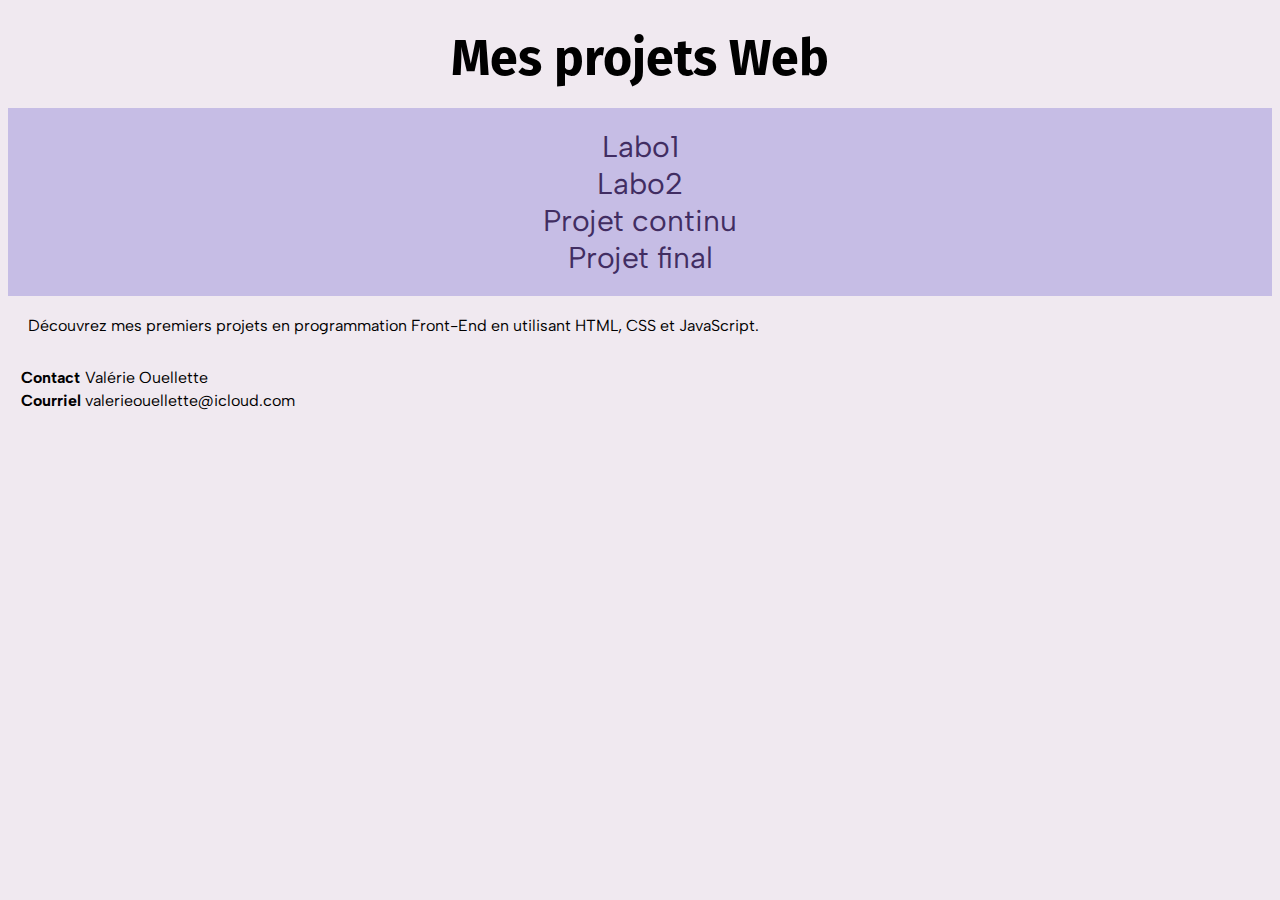
<file: index.html>
<!DOCTYPE html>
<html>
    <head>
        <meta charset="utf-8">
        <link rel="stylesheet" type="text/css" href="style.css">
        <link rel="icon" type="image/x-icon" href="https://png.pngtree.com/png-clipart/20191120/original/pngtree-flower-icon-isolated-png-image_5045578.jpg">
        <title>
            Mes projets Web
        </title>
    </head>
    <header>
        <h1>Mes projets Web</h1>
        <nav>
            <ul>
                <li><a href="labo1/index.html">Labo1</a></li>
                <li><a href="labo2/index.html">Labo2</a></li>
                <li><a href="Web-notes-de-cours">Projet continu</a></li>
                <li><a>Projet final</a></li>
            </ul>
        </nav>
    </header>
    <body>
        <p>Découvrez mes premiers projets en programmation Front-End en utilisant HTML, CSS et JavaScript.</p>
        <table>
            <tr>
                <td><b>Contact</b></td>
                <td>Valérie Ouellette</td>
            </tr>
            <tr>
                <td><b>Courriel</b></td>
                <td>valerieouellette@icloud.com</td>
            </tr>
        </table>
    </body>
</html>
</file>
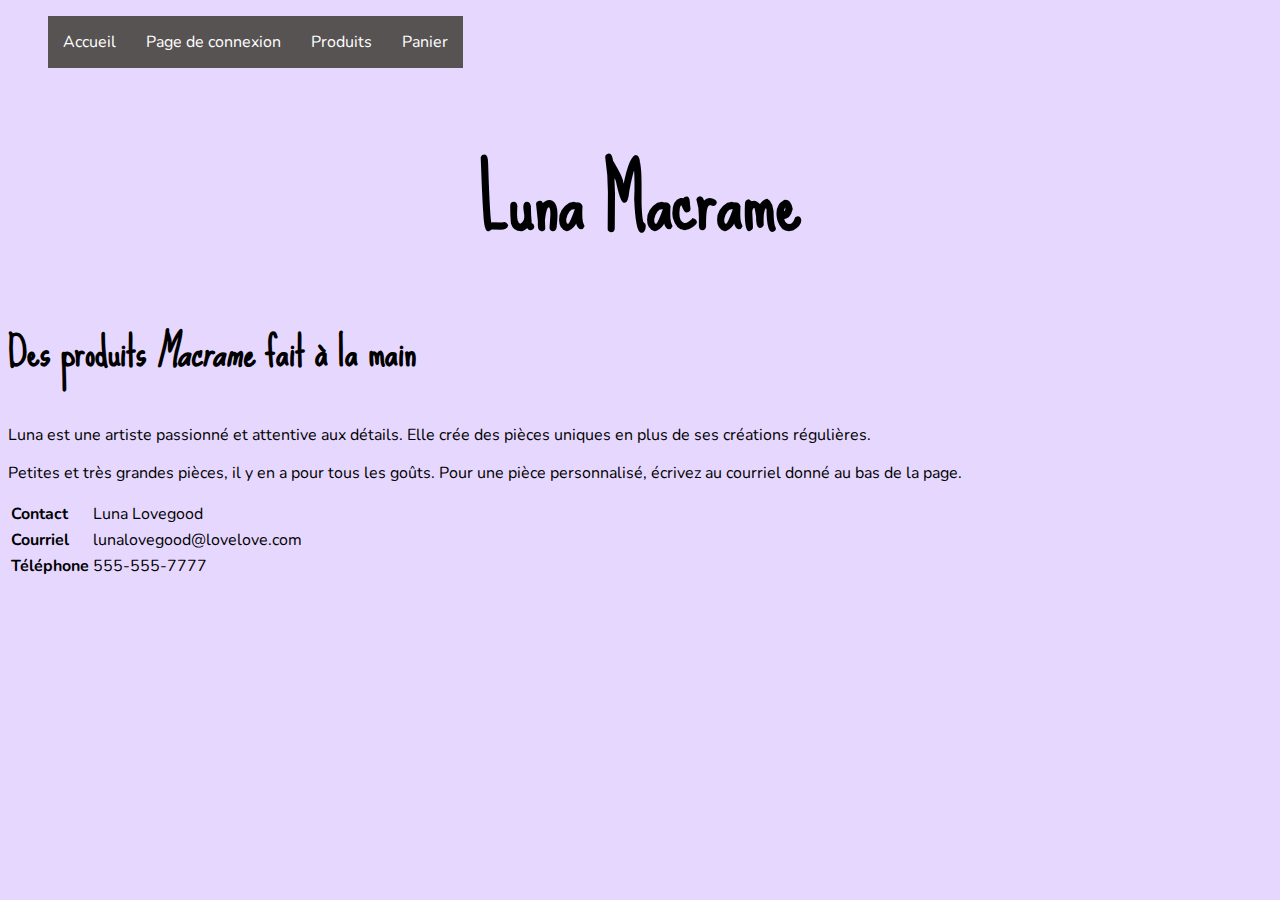
<file: labo1/index.html>
<!DOCTYPE html>
<html>
    <head>
        <meta charset="utf-8">
        <link rel="stylesheet" type="text/css" href="style.css">
        <link rel="icon" type="image/x-icon" href="https://static.thenounproject.com/png/3820101-200.png">
        <title>
            Macrame - Labo1
        </title>
    </head>
    <header>
        <nav>
            <ul>
                <li><a href="index.html">Accueil</a></li>
                <li><a href="connexion.html">Page de connexion</a></li>
                <li><a href="produits.html">Produits</a></li>
                <li><a href="panier.html">Panier</a></li>
            </ul>
        </nav>
    </header>
    <body>
        <h1>Luna Macrame</h1>
        <h2>Des produits <em>Macrame</em> fait à la main</h2>
        <p>Luna est une artiste passionné et attentive aux détails. Elle crée des pièces uniques en plus de ses créations régulières.</p>
        <p>Petites et très grandes pièces, il y en a pour tous les goûts. Pour une pièce personnalisé, écrivez au courriel donné au bas de la page.</p>  
        <table>
            <tr>
                <td><b>Contact</b></td>
                <td>Luna Lovegood</td>
            </tr>
            <tr>
                <td><b>Courriel</b></td>
                <td>lunalovegood@lovelove.com</td>
            </tr>
            <tr>
                <td><b>Téléphone</b></td>
                <td>555-555-7777</td>
            </tr>
        </table>
    </body>
</html>
</file>
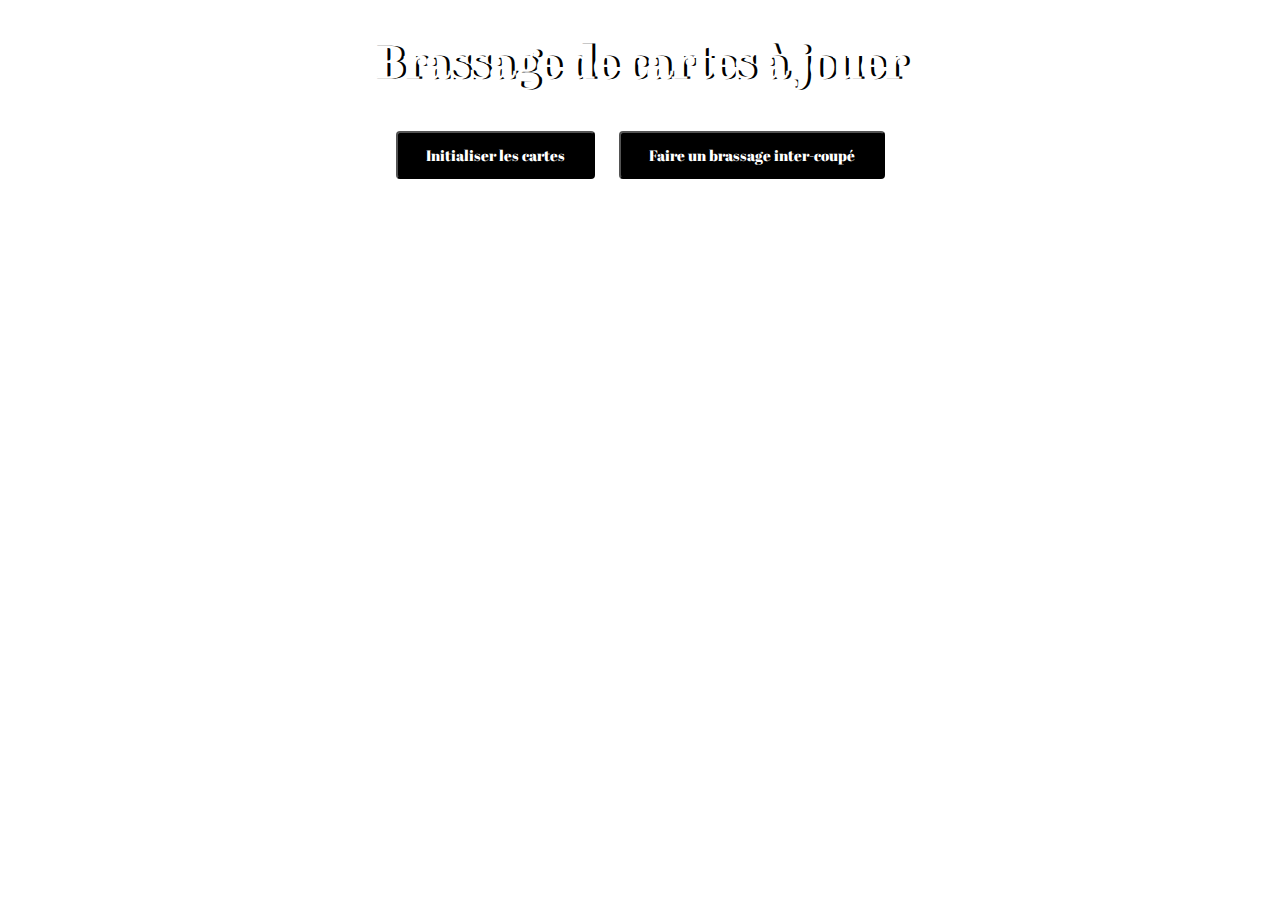
<file: labo2/index.html>
<!DOCTYPE html>
<html>
    <head>
        <meta charset="utf-8">
        <link rel="stylesheet" type="text/css" href="style.css">
        <link rel="icon" type="image/x-icon" href="https://cdn-icons-png.flaticon.com/512/3004/3004147.png">
        <title>
            Brassage de cartes à jouer
        </title>
    </head>
    <body>
        <h1>Brassage de cartes à jouer</h1>
        <div id="div_boutons">
            <input class="boutons" id="bouton1" type="submit" value="Initialiser les cartes">
            <input class="boutons" id="bouton2" type="submit" value="Faire un brassage inter-coupé">
        </div>
        <table></table>
    <script type="text/javascript" src="script.js"></script>    
    </body>
</html>
</file>
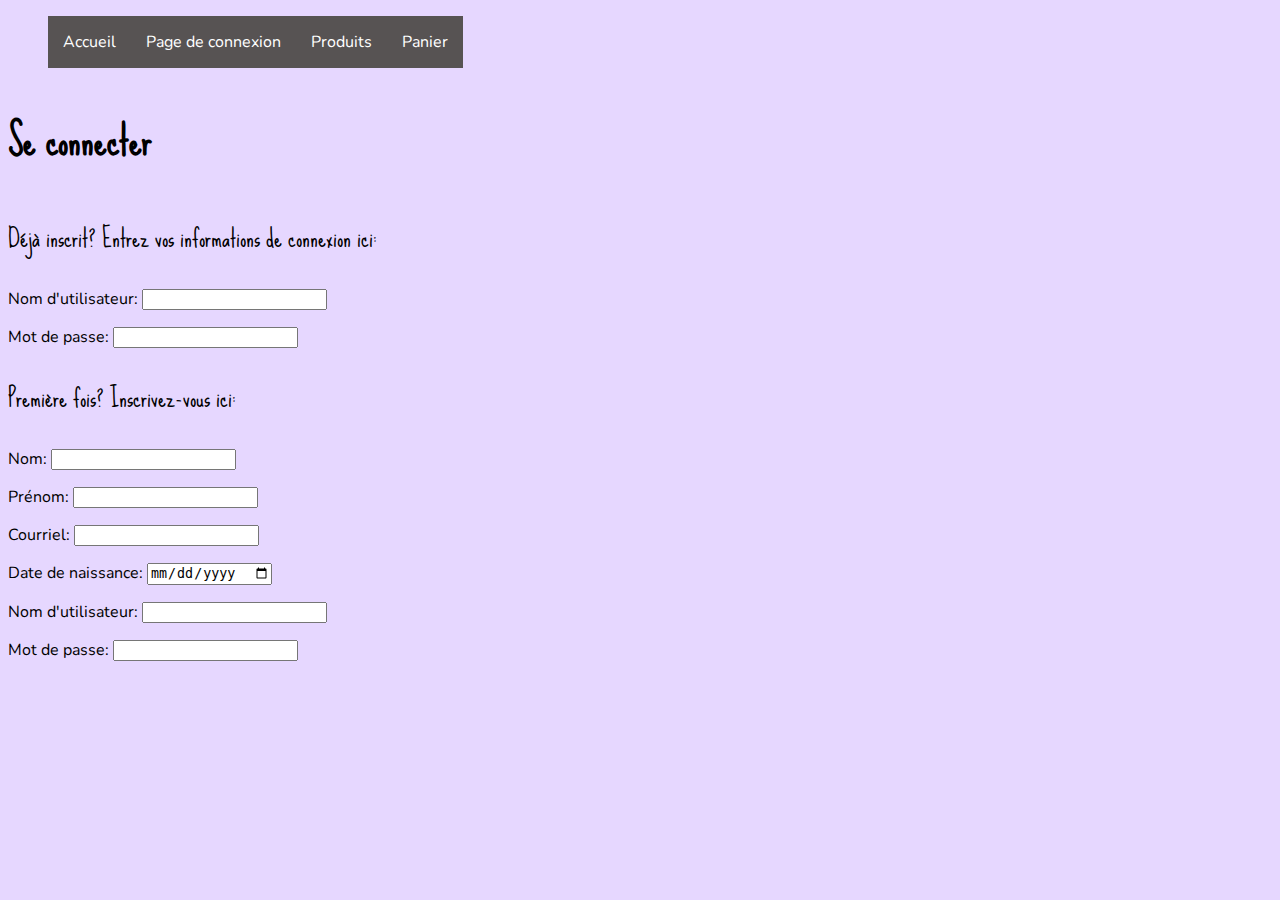
<file: labo1/connexion.html>
<!DOCTYPE html>
<html>
    <head>
        <meta charset="utf-8">
        <link rel="stylesheet" type="text/css" href="style.css">
        <link rel="icon" type="image/x-icon" href="https://static.thenounproject.com/png/3820101-200.png">
        <title>
            Macrame - Labo1
        </title>
    </head>
    <header>
        <nav>
            <ul>
                <li><a href="index.html">Accueil</a></li>
                <li><a href="connexion.html">Page de connexion</a></li>
                <li><a href="produits.html">Produits</a></li>
                <li><a href="panier.html">Panier</a></li>
            </ul>
        </nav>
    </header>
    <body>
        <h2>Se connecter</h2>
        <div>
            <p class="title_connex">Déjà inscrit? Entrez vos informations de connexion ici: </p>
            <form>
                <p>Nom d'utilisateur: <input type="text"></p>
                <p>Mot de passe: <input type="password"></p>
            </form>
        </div>
        <div>
            <p class="title_connex">Première fois? Inscrivez-vous ici: </p>
            <form>
                <p>Nom: <input type="text"></p>
                <p>Prénom: <input type="text"></p>
                <p>Courriel: <input type="email"></p>
                <p>Date de naissance: <input type="date"></p>
                <p>Nom d'utilisateur: <input type="text"></p>
                <p>Mot de passe: <input type="password"></p>
            </form>
        </div>
    </body>
</html>
</file>
<file: style.css>
@import url('https://fonts.googleapis.com/css2?family=Albert+Sans:wght@200&family=Fira+Sans:wght@100&display=swap');

h1 {
    font-family: 'Fira Sans', sans-serif;
    text-align: center;
    font-size: 50px;
    background-color: #f0e9f0; 
    margin: 0;
    padding: 20px;
}

ul {
    font-family: 'Albert Sans', sans-serif;
    text-align: center;
    font-size: 30px;
    list-style-type: none;
    margin: 0;
    padding: 20px;
    background-color: #c6bde5;
}

table {
    font-family: 'Albert Sans', sans-serif;
    margin: 10px;
}

p {
    background-color: #f0e9f0;
    font-family: 'Albert Sans', sans-serif;
    margin: 0;
    padding: 20px;
}

body {
    background-image: url("https://static.vecteezy.com/ti/vecteur-libre/p3/2798764-resume-pissenlit-fond-vecteur-illustration-gratuit-vectoriel.jpg");
    background-color: #f0e9f0;
}

a, a:visited  {
    color: #412d62;
    text-decoration: none;
}

a:hover, a:active {
    color: hotpink;
    text-decoration: none;
}
</file>
<file: labo1/style.css>
@import url('https://fonts.googleapis.com/css2?family=Nunito:wght@300&family=Sue+Ellen+Francisco&display=swap');

body {
    background-color: #e6d7ff;
}

nav ul {
    list-style-type: None;
    overflow: auto;
}

nav a {
    background-color: rgb(87, 83, 83);
    float: left;
    padding: 15px;
    font-family: Nunito;
}

nav a, a:visited  {
    color: white;
    text-decoration: none;
}

nav a:hover, a:active {
    color: indigo;
    text-decoration: none;
    background-color: aliceblue;
}

p {
    font-family: Nunito;
}

td {
    font-family: Nunito;
}

h1 {
    font-family: Sue Ellen Francisco;
    font-size: 80px;
    text-align: center;
    margin-bottom: 0;
}

h2 {
    font-family: Sue Ellen Francisco;
    font-size: 40px;
}

h3 {
    font-family: Nunito;
    font-size: 20px;
    font-weight: bold;
}

img {
    width: 200px;
    height: 200px;

}

.produits {
    margin-top: 50px;
}

.title_connex {
    font-family: Sue Ellen Francisco;
    font-size: 25px;
}

.bouton_panier {
    background-color: indigo;
    border-radius: 30%;
    color: aliceblue;
    padding: 10px;
    border: none;
}
</file>
<file: labo2/style.css>
@import url('https://fonts.googleapis.com/css2?family=Abril+Fatface&display=swap');

body {
    background-image: url(https://wallpaperaccess.com/full/3894321.jpg);
}

h1 {
    font-family: Abril Fatface;
    text-align: center;
    color: white;
    font-size: 45px;
    text-shadow: 3px 0 0 black;
}

img {
    width: 100px;
}

#div_boutons {
    text-align: center;
    margin-bottom: 20px;
}

table {
    margin: auto;
}

.boutons {
    margin: 10px;
    background-color: black;
    padding: 12px 28px;
    font-family: Abril Fatface;
    font-size: 15px;
    color: white;
    border-radius: 4px;
}

.boutons:hover {
    background-color: #008000;
    color: white;
}
</file>
